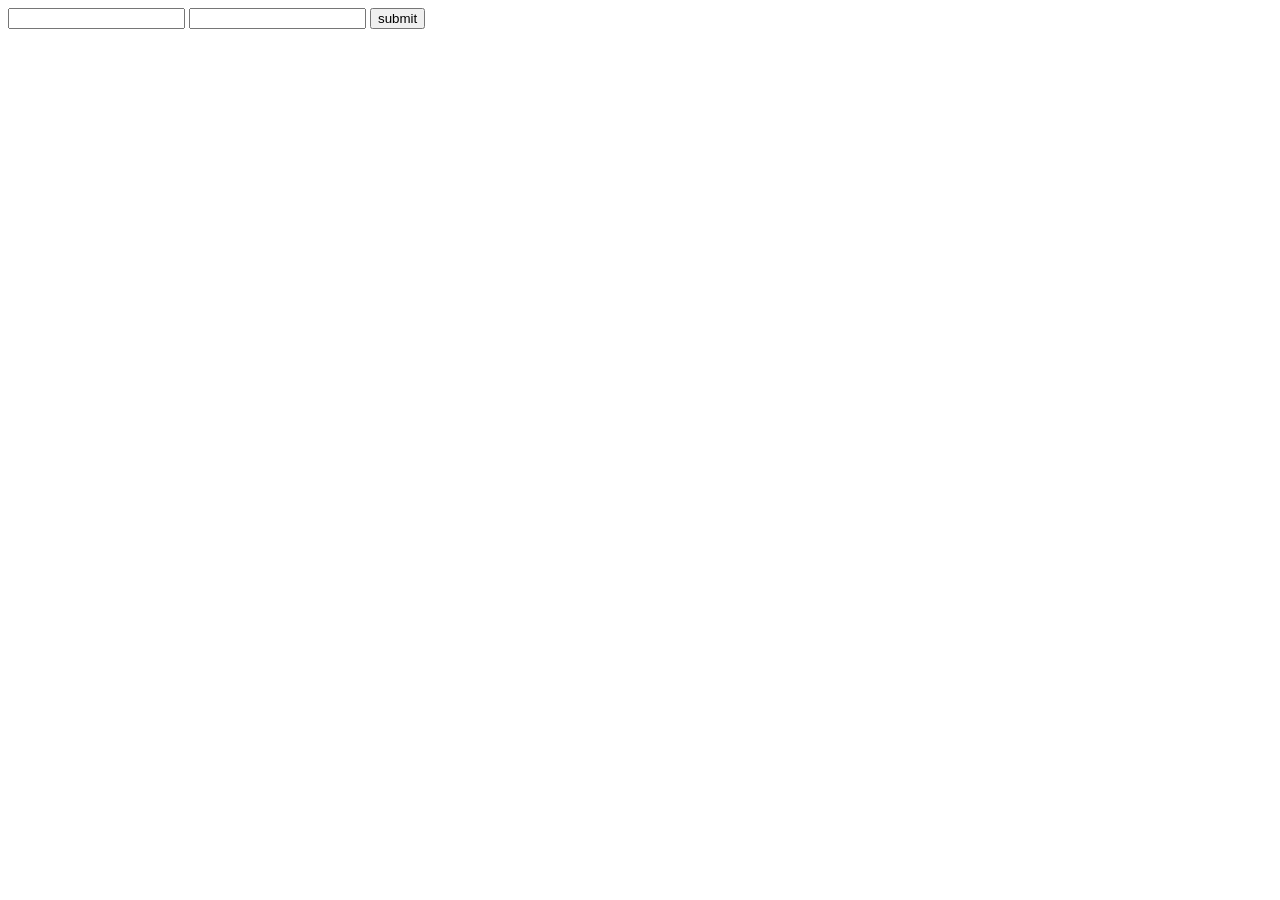
<file: 知识储备/gin13/index.html>
<!DOCTYPE html>
<html lang="en">
<head>
    <meta charset="UTF-8">
    <meta name="viewport" content="width=device-width, initial-scale=1.0">
    <title>Document</title>
</head>
<body>
    <form action="/index" method="post">
        <input type="text" name="username">
        <input type="text" name="password" id="">
        <input type="submit" value="submit">
    </form>
</body>
</html>
</file>
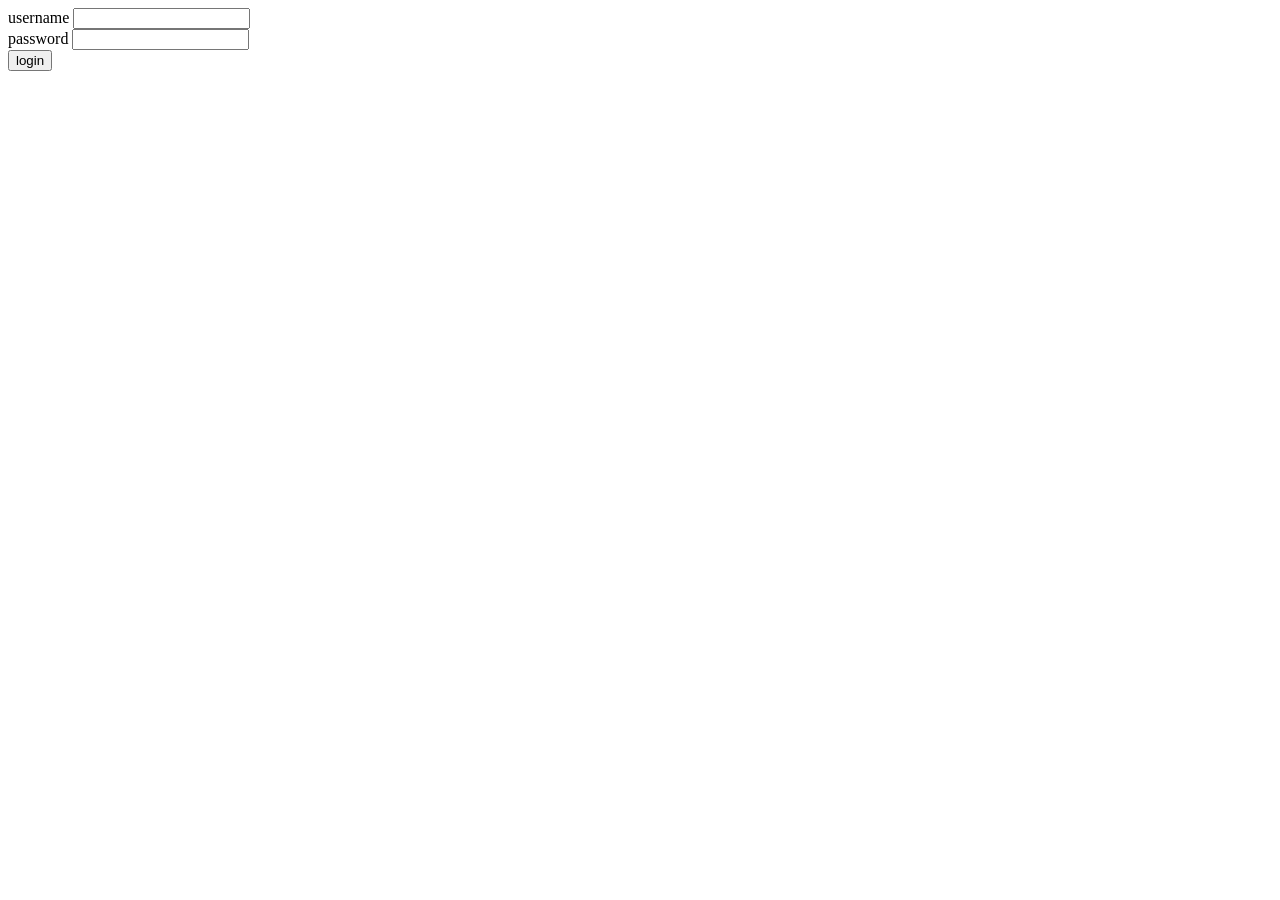
<file: 知识储备/gin11/login.html>
<!DOCTYPE html>
<html lang="zh-CN">
<head>
    <title>login</title>
    
</head>
<body>
    <form action="/login" method="post">
        <div>
            <label for="">username</label>
            <input type="text" name="username" id="username">

        </div>
        <div>
            <label for="password">password</label>
            <input type="text" name="password" id="password">
        </div>

        <input type="submit" value="login">
    </form>
</body>

</html>
</file>
